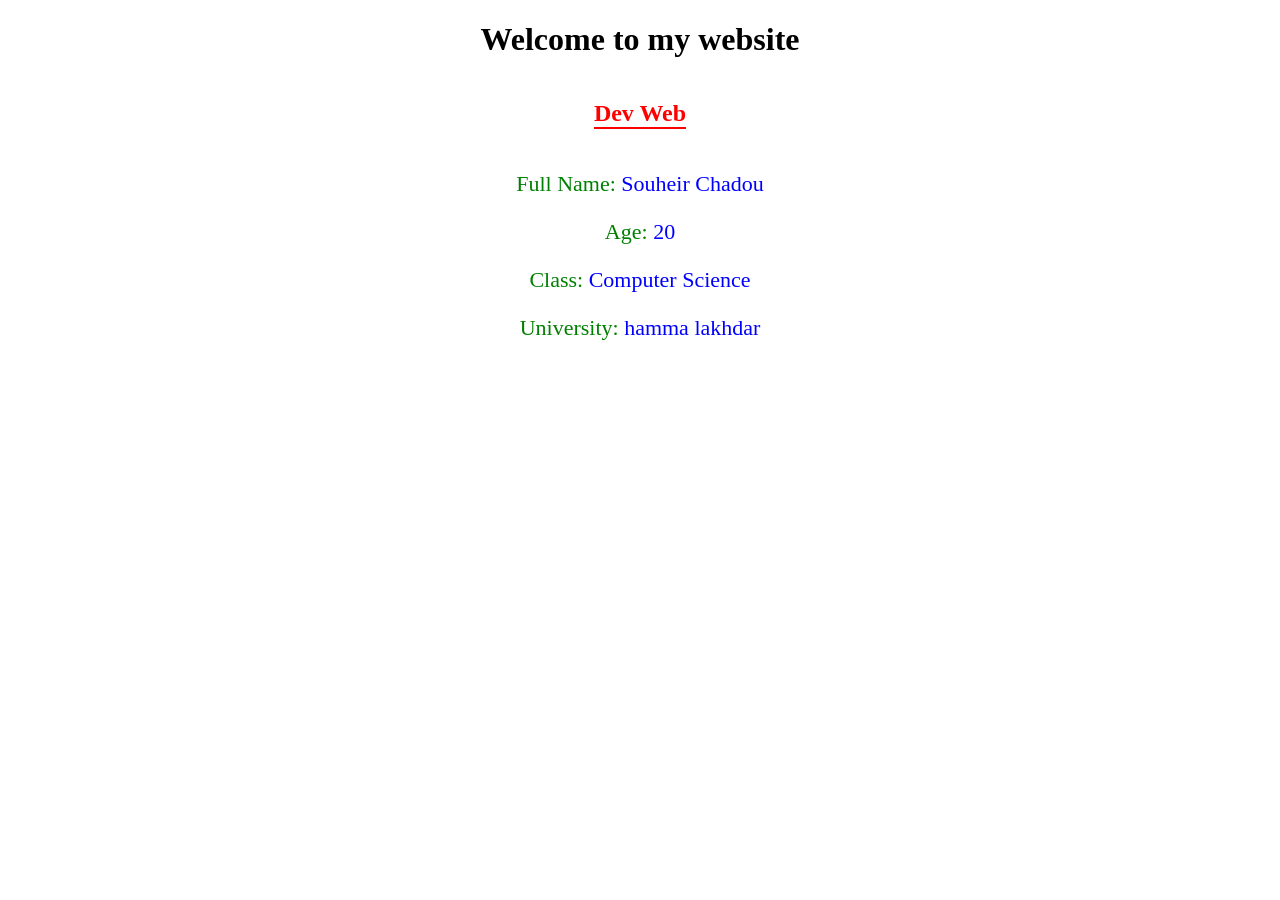
<file: lab1/index.html>
<!DOCTYPE html>
<html>
<head>
<title>My Website</title>

<style>
body {
    font-family: Cambria;
    text-align: center;
}

h1 {
    color: black;
}

h2 {
    color: red;
    border-bottom: 2px solid red;
    display: inline-block;
}

p {
    color: green;
    font-size: 22px;
}

span {
    color: blue;
}
</style>

</head>

<body>

<h1>Welcome to my website</h1>

<h2>Dev Web</h2>

<p>Full Name: <span>Souheir Chadou</span></p>
<p>Age: <span>20</span></p>
<p>Class: <span>Computer Science</span></p>
<p>University: <span>hamma lakhdar</span></p>

</body>
</html>
</file>
